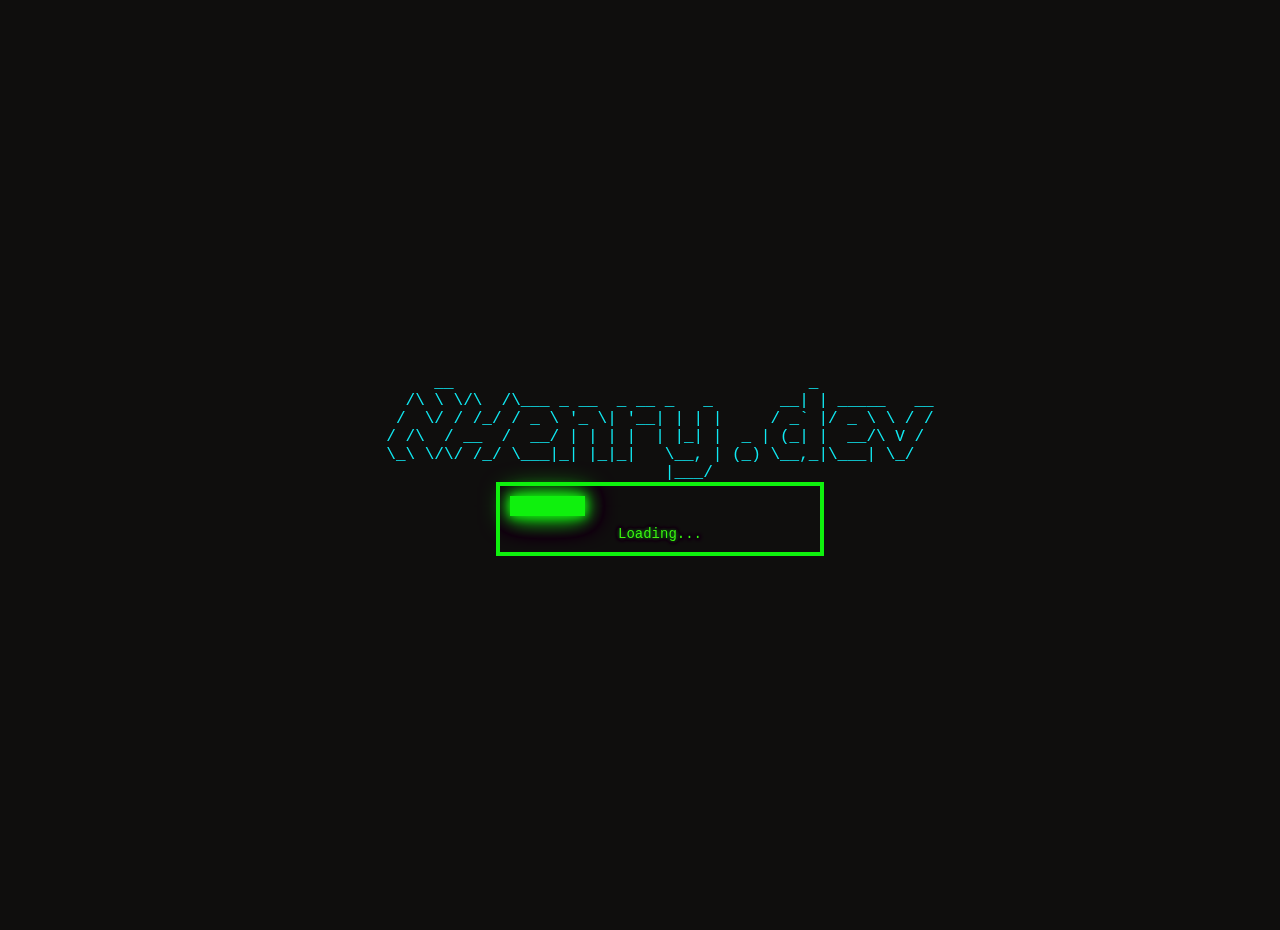
<file: index.html>
<!DOCTYPE html>
<html>
  <head>
    <meta charset="utf-8" />
    <meta http-equiv="X-UA-Compatible" content="IE=edge" />
    <meta name="viewport" content="width=device-width, initial-scale=1" />
    <title>NHenry.Dev/Terminal</title>
    <link rel="stylesheet" href="style.css"/>
    <link rel="icon" href="terminal.png">
  </head>
  <body class="loading" id="body">

    <div id="webTitle">           
      <span class="color2">&nbsp;&nbsp;&nbsp;&nbsp;&nbsp;__&nbsp;&nbsp;&nbsp;&nbsp;&nbsp;&nbsp;&nbsp;&nbsp;&nbsp;&nbsp;&nbsp;&nbsp;&nbsp;&nbsp;&nbsp;&nbsp;&nbsp;&nbsp;&nbsp;&nbsp;&nbsp;&nbsp;&nbsp;&nbsp;&nbsp;&nbsp;&nbsp;&nbsp;&nbsp;&nbsp;&nbsp;&nbsp;&nbsp;&nbsp;&nbsp;&nbsp;&nbsp;_</span>
    </br>
      <span class="color2">&nbsp;&nbsp;/\ \ \/\ &nbsp;/\___ _ __ &nbsp;_ __ _ &nbsp;&nbsp;_ &nbsp;&nbsp;&nbsp;&nbsp;&nbsp;&nbsp;__| | _____ &nbsp;&nbsp;__</span>
    </br>
      <span class="color2">&nbsp;/ &nbsp;\/ / /_/ / _ \ '_ \| '__| | | | &nbsp;&nbsp;&nbsp;&nbsp;/ _` |/ _ \ \ / /</span>
    </br>
      <span class="color2">/ /\ &nbsp;/ __ &nbsp;/ &nbsp;__/ | | | | &nbsp;| |_| | &nbsp;_ | (_| | &nbsp;__/\ V /</span>
    </br>
      <span class="color2">\_\ \/\/ /_/ \___|_| |_|_| &nbsp;&nbsp;\__, | (_) \__,_|\___| \_/</span>
    </br>
      <span class="color2">&nbsp;&nbsp;&nbsp;&nbsp;&nbsp;&nbsp;&nbsp;&nbsp;&nbsp;&nbsp;&nbsp;&nbsp;&nbsp;&nbsp;&nbsp;&nbsp;&nbsp;&nbsp;&nbsp;&nbsp;&nbsp;&nbsp;&nbsp;&nbsp;&nbsp;&nbsp;&nbsp;&nbsp;&nbsp;|___/</span>
    </div>
    <div id="loading-container">
      <div id="loading-bar"></div>
      <div id="loading-text">Loading...</div>
    </div>

    <div id="main-content" style="display: none;">
      <div id="terminal">
        <a id="before"></a>
      </div>
      <div id="command" onclick="getEl('texter').focus();">
        <textarea
          type="text"
          id="texter"
          onkeyup="typeToTyper(this, event)"
          onkeydown="typeToTyper(this, event); shiftCursor(this.value.length, event)"
          onkeypress="typeToTyper(this, event);"
          autofocus
        ></textarea>
        <div id="liner">
          <span id="typer"></span><b class="cursor" id="cursor">█</b>
        </div>
      </div>
    </div>

  <script src="commands.js"></script>
  <script src="main.js"></script>

  </body>
</html>
</file>
<file: style.css>
body{
    margin: 0;
    padding: 15px 20px;
    min-height: 99%;
    width: 100%;
    min-width: 550px;
    color: #51ff00;
    background: #0f0e0d;
    font-family: cursor, monospace;
    overflow-x: hidden;
    mix-blend-mode: difference;
}

body.loading {
    display: flex;
    justify-content: center;
    align-items: center;
    height: 100vh;
    flex-direction: column;
}

#webtitle{
    text-align: left;
    white-space: pre-wrap;
}

::selection{
    color: #0f0e0d;
    background-color: #51ff00;
}

::-moz-selection{
    color: #0f0e0d;
    background-color: #51ff00;
}

textarea{
    left: -1000px;
    position: absolute;
}

b{
    font-weight: bold;
    text-decoration: underline;
}

.cursor{
    font-size: 12px;
    color: #00f7ff;
    background-color: #00f7ff;
    position: relative;
    opacity: 1;
    height: 1.5em;
    width: 10px;
    max-width: 10px;
    transform: translateY(4px);
    overflow: hidden;
    text-indent: -5px;
    display: inline-block;
    text-decoration: blink;
    animation: blinker 2s ease-in-out infinite;
}

@keyframes blinker{
    50%{
        opacity: 0;
    }
}

#command{
    cursor: text;
    height: 50px;
    color: #00f7ff;
}

#liner{
    line-height: 1.3em;
    margin-top: -2px;
    animation: show 0.5s ease forwards;
    animation-delay: 1.2s;
    opacity: 1;
}

#liner::before{
    color: #51ff00;
    content: "X:\\Users\\Guest>  ";
}

#liner.password::before{
    content: "Password:";
}

  @keyframes show{
    from{
        opacity: 0;
    }
    to{
        opacity: 1;
    }
}

p{
    display: block;
    line-height: 1.3em;
    margin: 0;
    overflow: hidden;
    white-space: nowrap;
    margin: 0;
    letter-spacing: 0.05em;
    animation: typing 0.5s steps(30, end);
}

  .no-animation{
    animation: typing 0 steps(30, end);
}

  .margin{
    margin-left: 20px;
}

@keyframes typing{
    from{
        width: 0;
    }
    to{
        width: 100%;
    }
}

.index{
    color: #ffffff;
}

.color2{
    color: #00f7ff;
}

.command{
    color: #51ff00;
    text-shadow: 0 0 5px #00f7ff; 
}

.error{
    color: #fdfdfd;
}

.white{
    color: #fff;
}

.inherit,

a{
    color: #00f7ff;
    text-decoration: inherit;
}

a:hover{
    background: #00f7ff;
    color: #211830;
    cursor: pointer;
}

a:focus{
    outline: 0;
}

#loading-container {
    width: 300px;
    text-align: center;
    border: 4px solid #00ff00;
    padding: 10px;
    background-color: #000;
}

#loading-bar {
    width: 0;
    height: 20px;
    background-color: #00ff00;
    margin-bottom: 10px;
    box-shadow: 0 0 10px #00ff00, 0 0 20px #00ff00, 0 0 30px #00ff00;
}

#loading-text {
    font-size: 14px;
    text-shadow: 0 0 5px #00ff00;
}

#main-content {
    text-align: left;
    margin-top: 0px;
}

video {
    border-width: 5px;
    border-style: solid;
    border-color: #00ff00;
    aspect-ratio: 16/9;
    width: 800px;
}

.light {
    background: #dfdfdf;
}

@media (max-width: 768px) {
    #body{
        background: #ffffff;
        font-size: 10px;
    }
    body.loading {
        justify-content: center;
        height: 100vh;
        flex-direction: column;
    }
    #main-content {
        color: #ffffff;
    }
    #loading-container {
        left: 550px;
    }
    #loading-bar {
        left: 550px;
    }
    #loading-text {
        left: 550px;
    }
}
</file>
